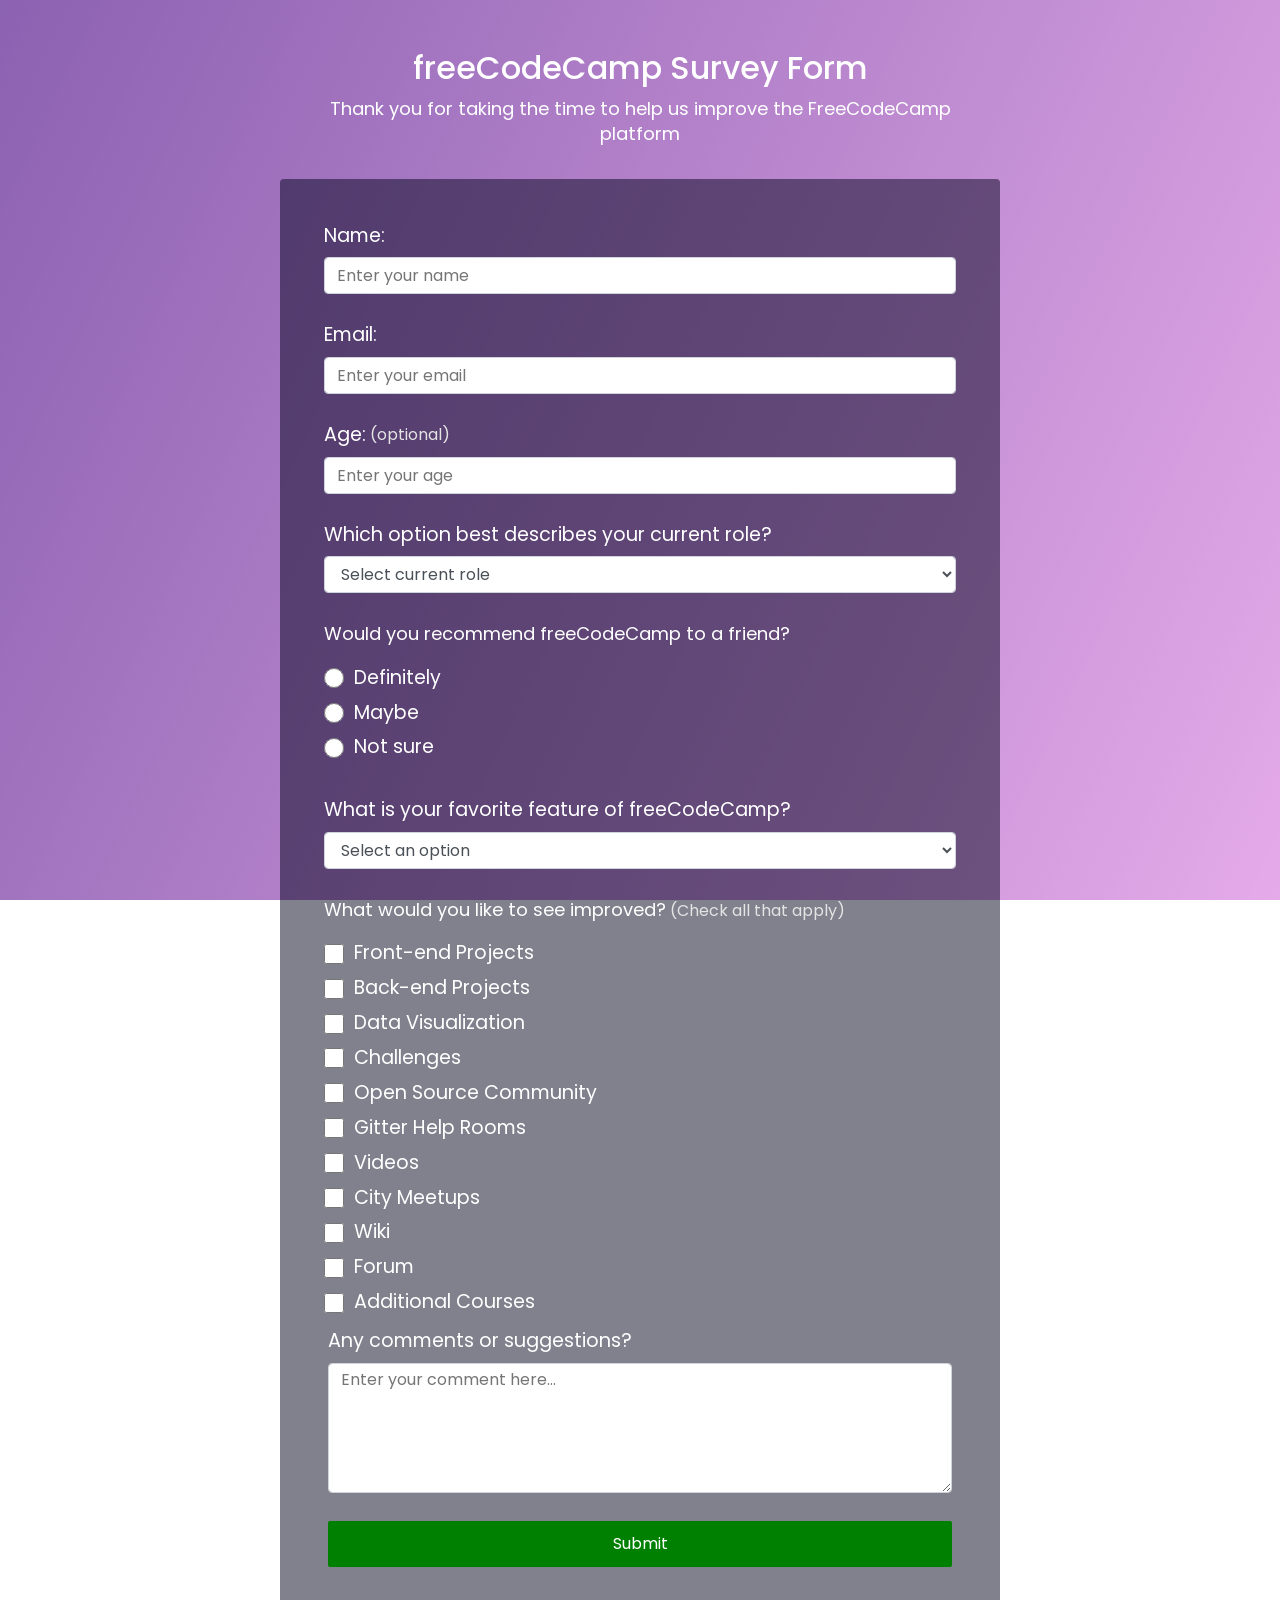
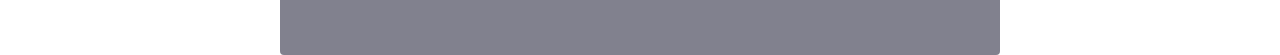
<file: index.html>
<!DOCTYPE html>
<html>
<head>
    <meta charset="UTF-8">
    <meta name="viewport" content="width=device-width, initial-scale=1.0">
    <title>Survey Form</title>
  <link rel="stylesheet" href="styles.css" />
</head>
<body>
  <div class="container">
    <header class="header">
      <h1 id="title"> freeCodeCamp Survey Form</h1>
      <p id="description" class="center">Thank you for taking the time to help us improve the FreeCodeCamp platform</p>
    </header>
    <form id="survey-form">
      <div class="form-group">
        <label for="name" id="name-label">Name:</label>
        <input type="text" id="name" class="form-control" placeholder="Enter your name" required/>
      </div>
      <div class="form-group">
        <label for="email" id="email-label">Email:</label>
        <input type="email" id="email" class="form-control" placeholder="Enter your email" required/>
      </div>
      <div class="form-group">
        <label for="number" id="number-label">Age: <span class="optional">(optional)</label>
        <input type="number" id="number" class="form-control" placeholder="Enter your age" min="18" max="120"/>
      </div>
      <div class="form-group">
        <label for="role">Which option best describes your current role?</label>
        <select id="dropdown" class="form-control">
          <option disabled selected>Select current role</option>
          <option>Student</option>
          <option>Full Time Job</option>
          <option>Full Time Learner</option>
          <option>Prefer not to say</option>
          <option>Other</option>
        </select>
      </div>

      <div class="form-group">
        <p>Would you recommend freeCodeCamp to a friend?</p>
        <div class="radio-group">
            <label>
                <input type="radio" name="recommendation" value="definitely" class="input-radio"/> Definitely 
            </label>
    
            <label>
                <input type="radio" name="recommendation" value="maybe" class="input-radio"/> Maybe 
            </label>
    
            <label>
                <input type="radio" name="recommendation" value="not_sure" class="input-radio"/> Not sure 
            </label>
        </div>
    </div>
    
    <div class="form-group">
        <label for="favorite-feature">What is your favorite feature of freeCodeCamp?</label>
        <select id="favorite-feature" class="form-control">
            <option>Select an option</option>
            <option>Challenges</option>
            <option>Projects</option>
            <option>Community</option>
            <option>Open Source</option>
        </select>
    </div>
    
    <div class="form-group">
        <p> What would you like to see improved?<span class="optional">(Check all that apply)</span></p>        
                <div class="checkbox-group">
                    <label>
                        <input type="checkbox" name="improvement" value="front_end_projects" class="input-checkbox"/> Front-end Projects 
                    </label>
                    <label>
                        <input type="checkbox" name="improvement" value="back_end_projects" class="input-checkbox"/> Back-end Projects 
                    </label>
                    <label>
                        <input type="checkbox" name="improvement" value="data_visualization" class="input-checkbox"/> Data Visualization 
                    </label>
                    <label>
                        <input type="checkbox" name="improvement" value="challenges" class="input-checkbox"/> Challenges 
                    </label>
                    <label>
                        <input type="checkbox" name="improvement" value="open_source_community" class="input-checkbox"/> Open Source Community 
                    </label>
                    <label>
                        <input type="checkbox" name="improvement" value="gitter_help_rooms" class="input-checkbox"/> Gitter Help Rooms 
                    </label>
                    <label>
                        <input type="checkbox" name="improvement" value="videos" class="input-checkbox"/> Videos 
                    </label>
                    <label>
                        <input type="checkbox" name="improvement" value="city_meetups" class="input-checkbox"/> City Meetups 
                    </label>
                    <label>
                        <input type="checkbox" name="improvement" value="wiki" class="input-checkbox"/> Wiki 
                    </label>
                    <label>
                        <input type="checkbox" name="improvement" value="forum" class="input-checkbox"/> Forum 
                    </label>
                    <label>
                        <input type="checkbox" name="improvement" value="additional_courses" class="input-checkbox"/> Additional Courses 
                    </label>
                </div>

    <div class="form-group">
        <label for="comments">Any comments or suggestions?</label>
        <textarea id="comments" class="form-control" placeholder="Enter your comment here..."  class="textarea"></textarea>
    </div>
    
    

      <div class="form-group">
        <button type="submit" class="btn" id="submit">
          Submit
        </button>
      </div>
    </form>
  </div>
</body>
</html>
</file>
<file: styles.css>
@import url('https://fonts.googleapis.com/css2?family=Poppins&display=swap');

*,
*::before,
*::after {
  box-sizing: border-box;
}

body {
  font-family:
    'Poppins',
    sans-serif;
  font-size: 1rem;
  font-weight: 400;
  line-height: 1.4;
  color: white;
  margin: 0;
}

body::before {
  height: 100%;
  width: 100%;
  content: '';
  position: fixed;
  top: 0;
  left: 0;
  z-index: -1;
  background-size: cover;
  background-repeat: no-repeat;
  background-position: center;
  background-image:
    linear-gradient(
      115deg,
      rgba(111, 58, 158, 0.8),
      rgba(217, 134, 223, 0.7)
    ),
    url(https://img.freepik.com/free-vector/neon-effect-background-design_52683-71976.jpg?t=st=1716025614~exp=1716029214~hmac=0f345874563a79068d6883503374f68ffe26b13a59bc5a9855cc875b694a1a67&w=826);
}

h1 {
  font-weight: 430;
  line-height: 1.25;
  margin-bottom: 0.5rem;
  text-align: center;
}

p {
  font-size: 1.13rem;
  margin-top: 0;
}

#discription {
  font-style: italic;
  font-weight: 220;
  text-shadow: 1px 1px 1px rgba(0, 0, 0, 0.4);
}

.center {
  text-align: center;
}

.header {
  padding: 0 0.6rem;
  margin-bottom: 2rem;
}

.container {
  width: 100%;
  margin: 3rem auto 0 auto;
}

@media (min-width: 576px) {
  .container {
    max-width: 540px;
  }
}

@media (min-width: 768px) {
  .container {
    max-width: 720px;
  }
}

label {
  display: flex;
  align-items: center;
  font-size: 1.2rem;
  margin-bottom: 0.5rem;
}

input,
select,
textarea {
  margin: 0;
  font-family: inherit;
  font-size: inherit;
  line-height: inherit;
}

.optional {
  margin-left: 0.25rem;
  font-size: 1rem;
  color: #e4e4e4;
}

button {
  border: none;
  margin: 0;
  font-family: inherit;
  font-size: inherit;
  line-height: inherit;
}

form {
  background: rgba(5, 5, 30, 0.5);
  padding: 2.5rem 0.625rem;
  border-radius: 0.25rem;
}

.form-control {
  display: block;
  width: 100%;
  height: 2.3rem;
  padding: 0.3rem 0.75rem;
  color: #495057;
  background-color: #fff;
  background-clip: padding-box;
  border: 1px solid #ced4da;
  border-radius: 0.25rem;
  transition: border-color 0.15s ease-in-out;
  transition: box-shadow 0.15s ease-in-out;
}

.form-control:focus {
  border-color: #80bdff;
  outline: 0;
  box-shadow: 0 0 0 0.2rem rgba(0, 123, 255, 0.25);
}

@media (min-width: 480px) {
  form {
    padding: 2.5rem;
  }
}

.form-group {
  margin: 0 auto 1.25rem auto;
  padding: 0.25rem;
}

.input-radio,
.input-checkbox {
  display: inline-block;
  margin-right: 0.6rem;
  min-height: 1.25rem;
  min-width: 1.25rem;
}

textarea {
  min-height: 130px;
  width: 100%;
  padding: 0.6rem;
  resize: vertical;
}

.btn {
  display: block;
  width: 100%;
  padding: 0.75rem;
  background: green;
  color: inherit;
  border-radius: 2px;
  cursor: pointer;
}
</file>
